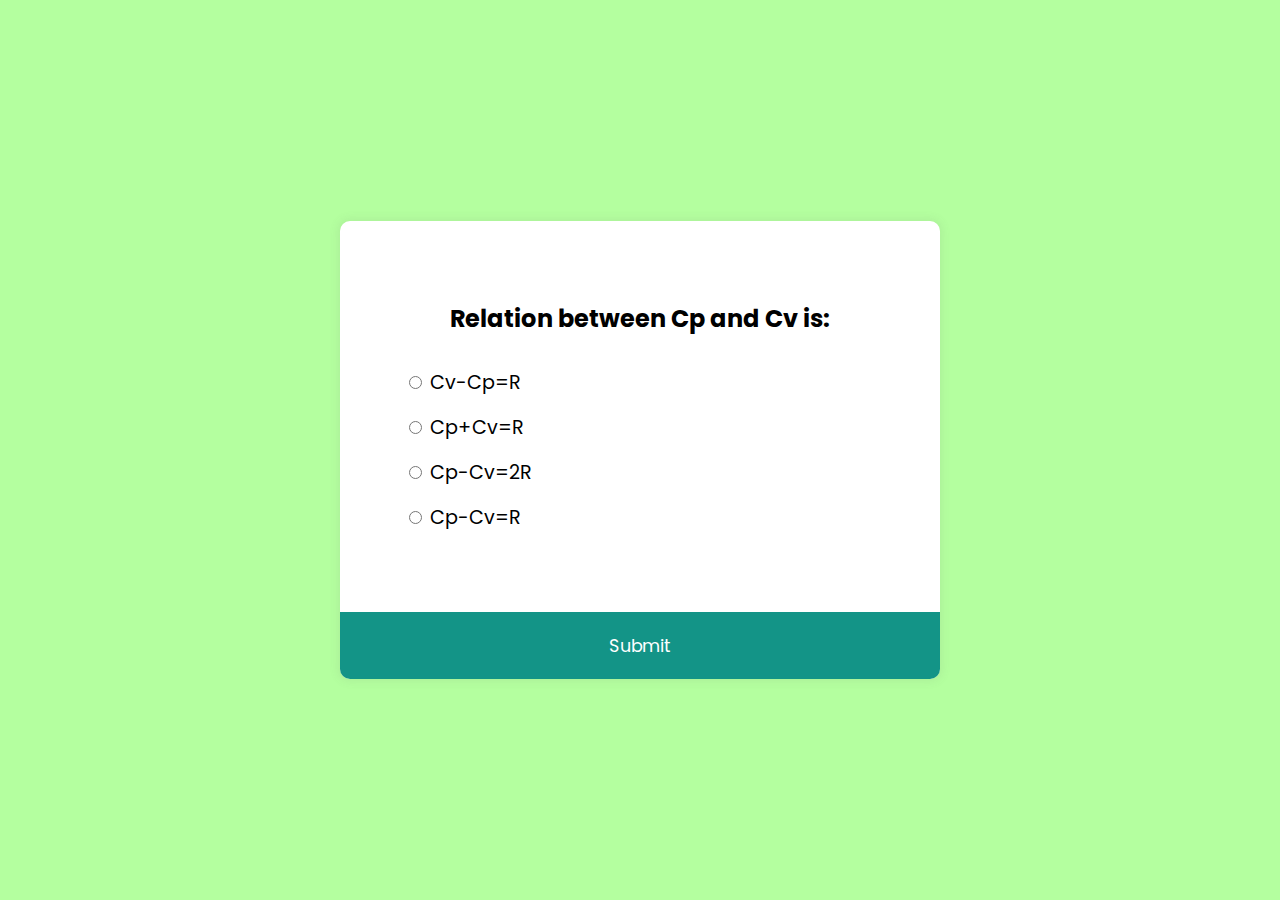
<file: link.html>
<!DOCTYPE html>
<html lang="en">
  <head>
    <meta charset="UTF-8" />
    <meta name="viewport" content="width=device-width, initial-scale=1.0" />
    <link rel="stylesheet" href="style.css">
    <title>Quiz</title>
    <link rel="icon" href="quiz.ico">
  </head>
  <body>
    <div class="quiz-container" id="quiz">
      <div class="quiz-header">
        <h2 id="question">Question text</h2>
        <ul>
          <li>
            <input type="radio" name="answer" id="a" class="answer">
            <label for="a" id="a_text">Question</label>
          </li>

          <li>
            <input type="radio" name="answer" id="b" class="answer">
            <label for="b" id="b_text">Question</label>
          </li>

          <li>
            <input type="radio" name="answer" id="c" class="answer">
            <label for="c" id="c_text">Question</label>
          </li>

          <li>
            <input type="radio" name="answer" id="d" class="answer">
            <label for="d" id="d_text">Question</label>
          </li>
        </ul>
      </div>
      <button id="submit">Submit</button>
    </div>
    <script src="script.js"></script>
  </body>
</html>
</file>
<file: style.css>
@import url('https://fonts.googleapis.com/css2?family=Poppins:wght@200;400&display=swap');

* {
  box-sizing: border-box;
}

body {
  background-color: #B4FF9F;
  font-family: 'Poppins', sans-serif;
  display: flex;
  align-items: center;
  justify-content: center;
  height: 100vh;
  overflow: hidden;
  margin: 0;
}

.quiz-container {
  background-color: #fff;
  border-radius: 10px;
  box-shadow: 0 0 10px 2px rgba(100, 100, 100, 0.1);
  width: 600px;
  overflow: hidden;
}

.quiz-header {
  padding: 4rem;
}

h2 {
  padding: 1rem;
  text-align: center;
  margin: 0;
}

ul {
  list-style-type: none;
  padding: 0;
}

ul li {
  font-size: 1.2rem;
  margin: 1rem 0;
}

ul li label {
  cursor: pointer;
}

button {
  background-color: #139487;
  color: #fff;
  border: none;
  display: block;
  width: 100%;
  cursor: pointer;
  font-size: 1.1rem;
  font-family: inherit;
  padding: 1.3rem;
}

button:hover {
  background-color: #732d91;
}

button:focus {
  outline: none;
  background-color: #5e3370;
}
</file>
